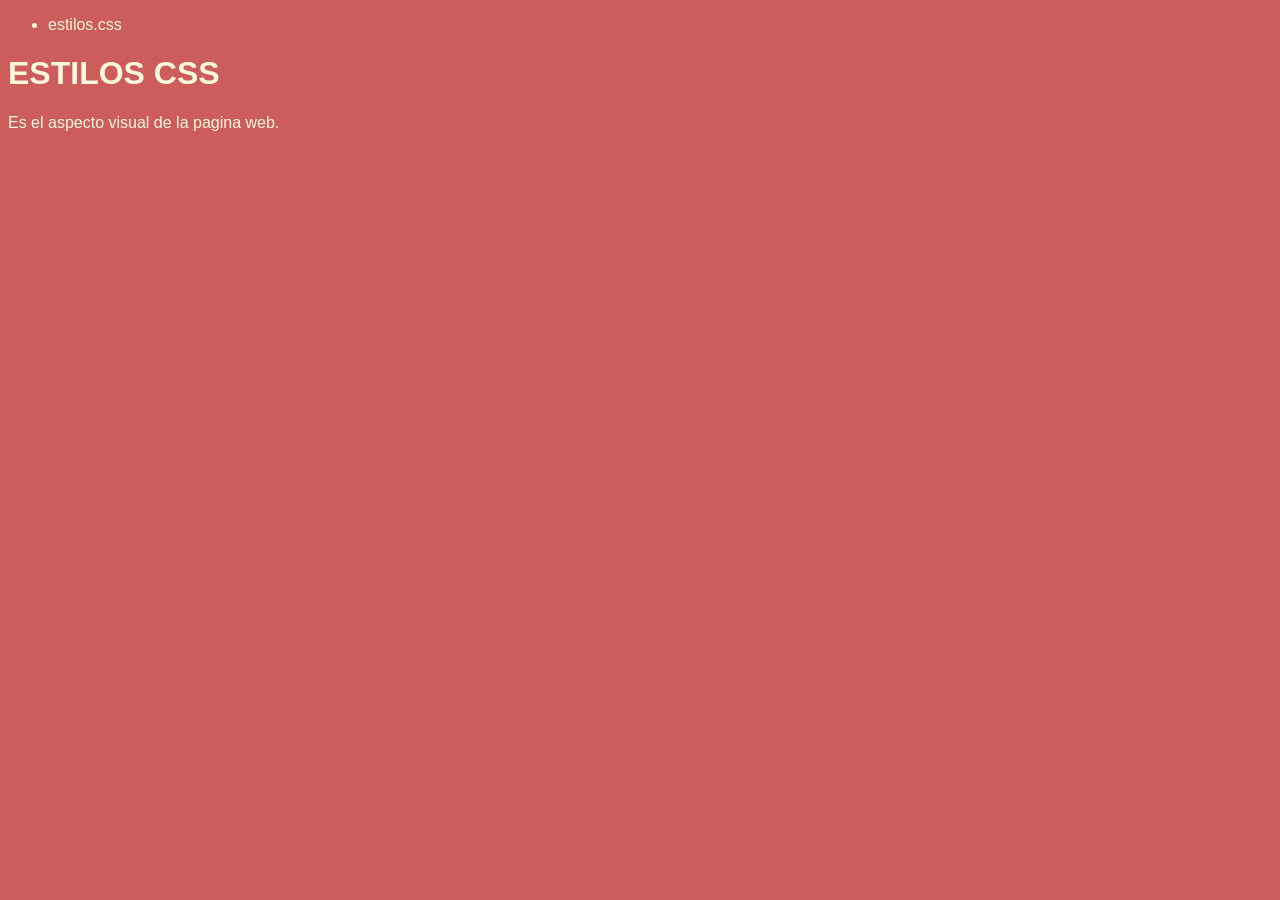
<file: index.html>
<!DOCTYPE html>
<html lang="es">
<head>
<meta charset="UTF-8">
<title>2do Parcial</title>
<link rel="stylesheet" href="estilos.css">
</head>
<body>
    <header> 
        <nav>  <!--Agregar a la barra de navegacion los links de los archivos de cada semana-->
            <ul>
                <li>estilos.css</li>
            </ul>
        </nav>
         </header>
    <h1>ESTILOS CSS </h1>
    <P>Es el aspecto visual de la pagina web.</P>
     <!--Me parece un tema interesante-->
</body>
</html>
</file>
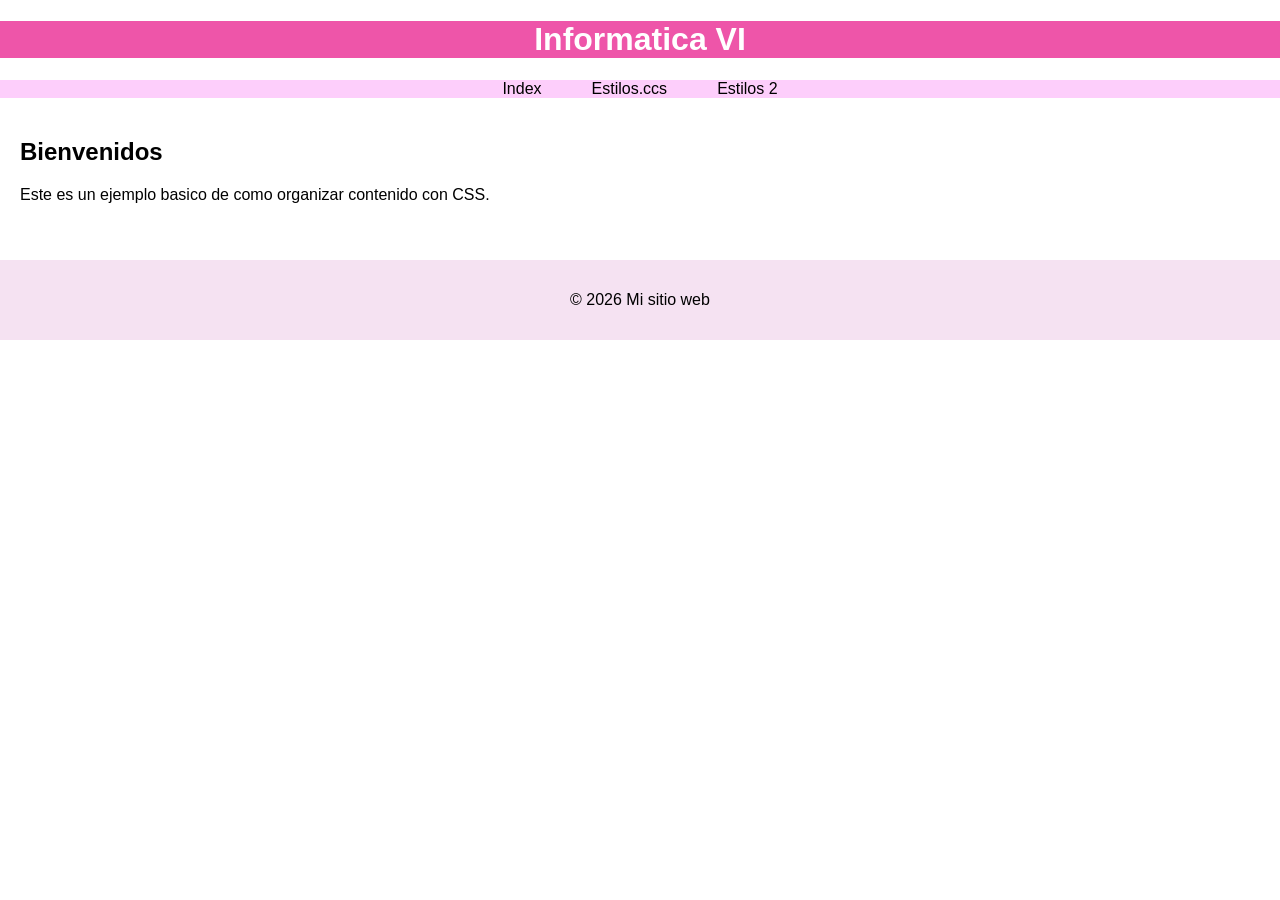
<file: semana2.html>
<!DOCTYPE html>
<html lang="es">
<head>
<meta charset="UTF-8">
<title>Ejemplo CSS Semana2</title>
<link rel="stylesheet" href="estilos2.css">
</head>
<body>
    <header>
        <h1>Informatica VI</h1>
    </header>
    <nav>
        <ul>
            <li><a href="Index.html">Index</a></li>
            <li><a href="estilos.css">Estilos.ccs</a></li>
            <li><a href="estilos2.css">Estilos 2</a></li>
        </ul>
    </nav>

    <main>
        <section>
            <h2>Bienvenidos</h2>
            <p>Este es un ejemplo basico de como organizar contenido con CSS.</p>
        </section>
    </main>

    <footer>
        <p>© 2026 Mi sitio web</p>
    </footer>
</body>
</html>
</file>
<file: estilos.css>
body{ 
    background-color: indianred;
    /*Aplica color al fondo*/
    color: cornsilk;
    /*Aplica color a las letras*/
    font-family:Arial, Helvetica, sans-serif;
    /*Tipo de letra*/
}
</file>
<file: estilos2.css>
/* INICIALIZAR ESTILOS basico */
body {
    margin: 0;
   font-family:Arial, Helvetica, sans-serif;
}

/* Encabezado */
header{
    background-color: #ee55a9;
    color: white;
    text-align: center;
    padding: px;
}

/* Menu de navegacion */
nav ul {
    list-style: none;
    margin: 0;
    padding: 0;
    background-color: rgb(253, 206, 251);
    display: flex;
    justify-content: center;
}

nav ul li{
    margin: 0 15px
}

nav ul li a{
    color:black;
    text-decoration: none;
    padding: 10px;

}

nav ul li a:hover{/* al los elementos li y a cuando colocamos el mouse sobre el link */
    background-color: #575757;
    border-radius: 5px;
}

/* Contenido principal */
main{
    padding: 20px;
}

/* Pie de pagina */
footer{
    background-color: #f5e2f2;
    text-align: center;
    padding: 15px;
    margin-top: 20px;
}
</file>
